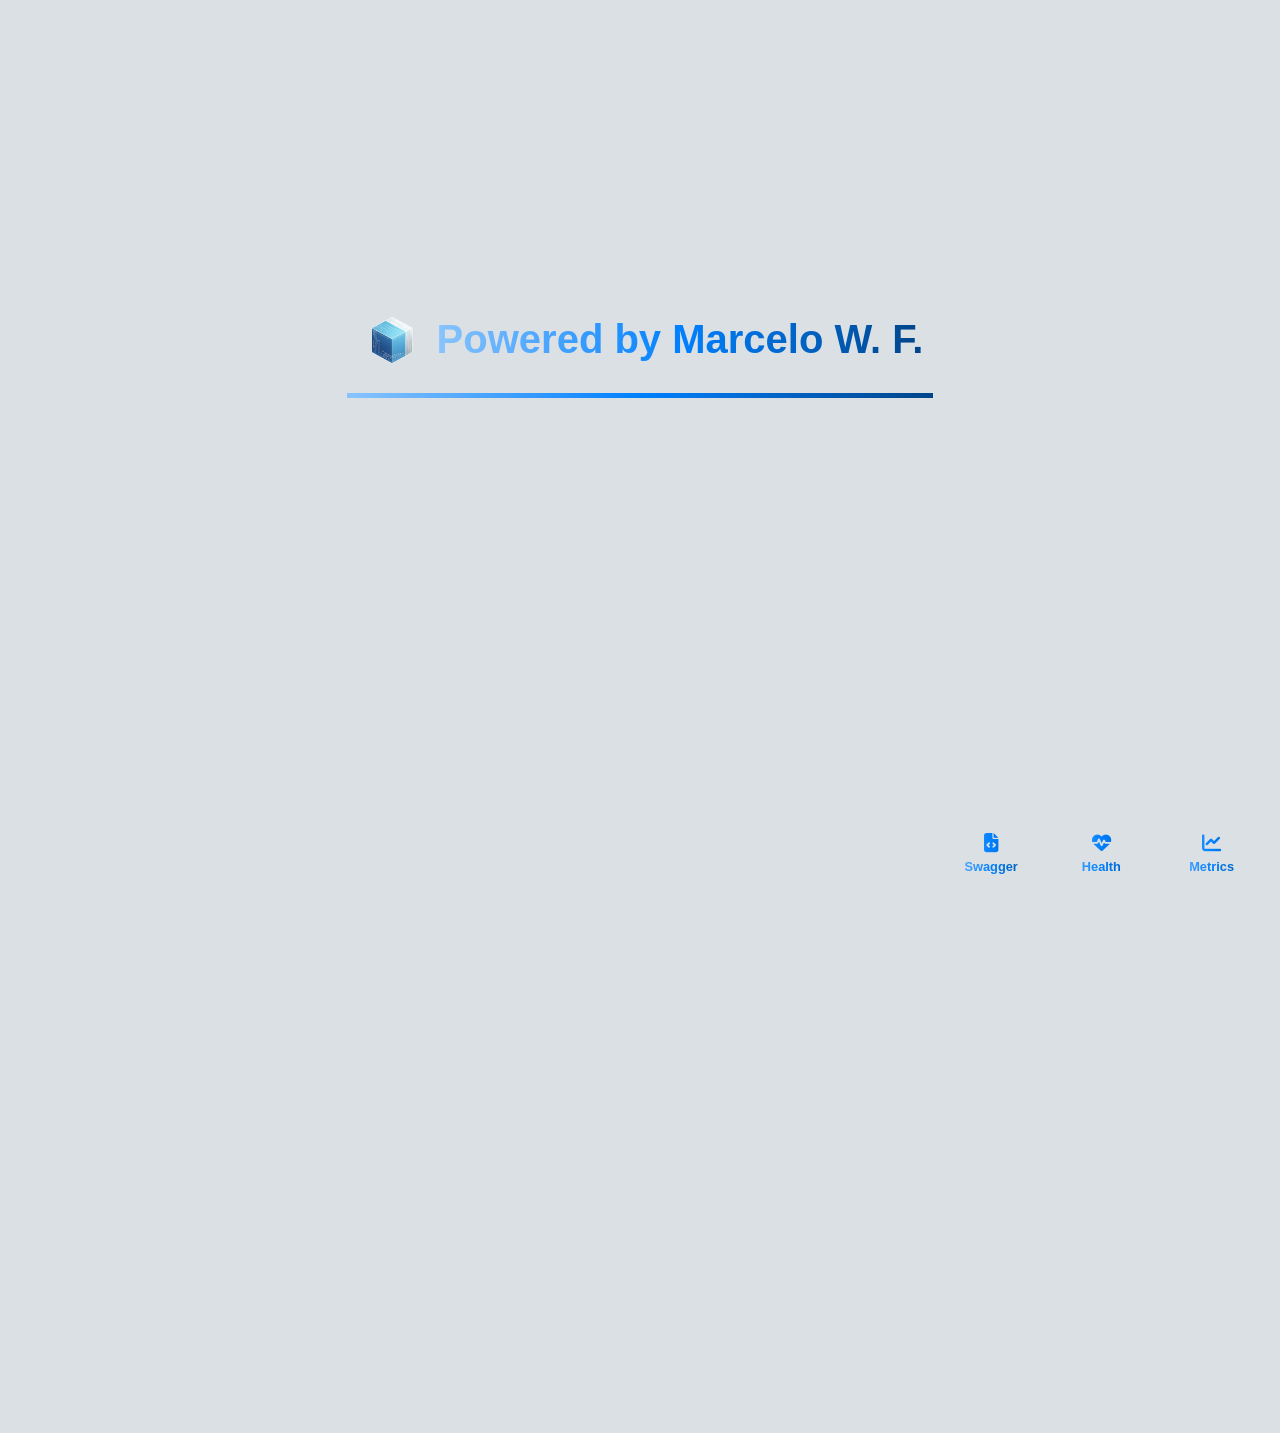
<file: LineNex.Api/wwwroot/index.html>
<!DOCTYPE html>
<html lang="pt">

<head>
    <meta charset="UTF-8">
    <meta name="viewport" content="width=device-width, initial-scale=1.0">
    <title>LineNex Api</title>
    <link rel="icon" href="img/favicon.ico">
    <link rel="stylesheet" href="css/styles.css">
    <link rel="stylesheet" href="https://cdnjs.cloudflare.com/ajax/libs/font-awesome/6.4.0/css/all.min.css" />
</head>

<body>
    <div class="container">
        <div class="cloud">
            <img src="img/LineNexWithoutBackground.png" class="logo">
            <span class="text">Powered by Marcelo W. F.</span>
        </div>
        <hr class="separator">
        <div class="rain-container"></div>
    </div>
    <script src="js/script.js"></script>
    <div class="button-group">
        <a href="/swagger/index.html" class="btn swagger" target="_blank">
            <i class="fas fa-file-code"></i>
            <p>Swagger</p>
        </a>
        <a href="/health" class="btn health" target="_blank">
            <i class="fas fa-heartbeat"></i>
            <p>Health</p>
        </a>
        <a href="/metrics" class="btn metrics" target="_blank">
            <i class="fas fa-chart-line"></i>
            <p>Metrics</p>
        </a>
    </div>
</body>

</html>
</file>
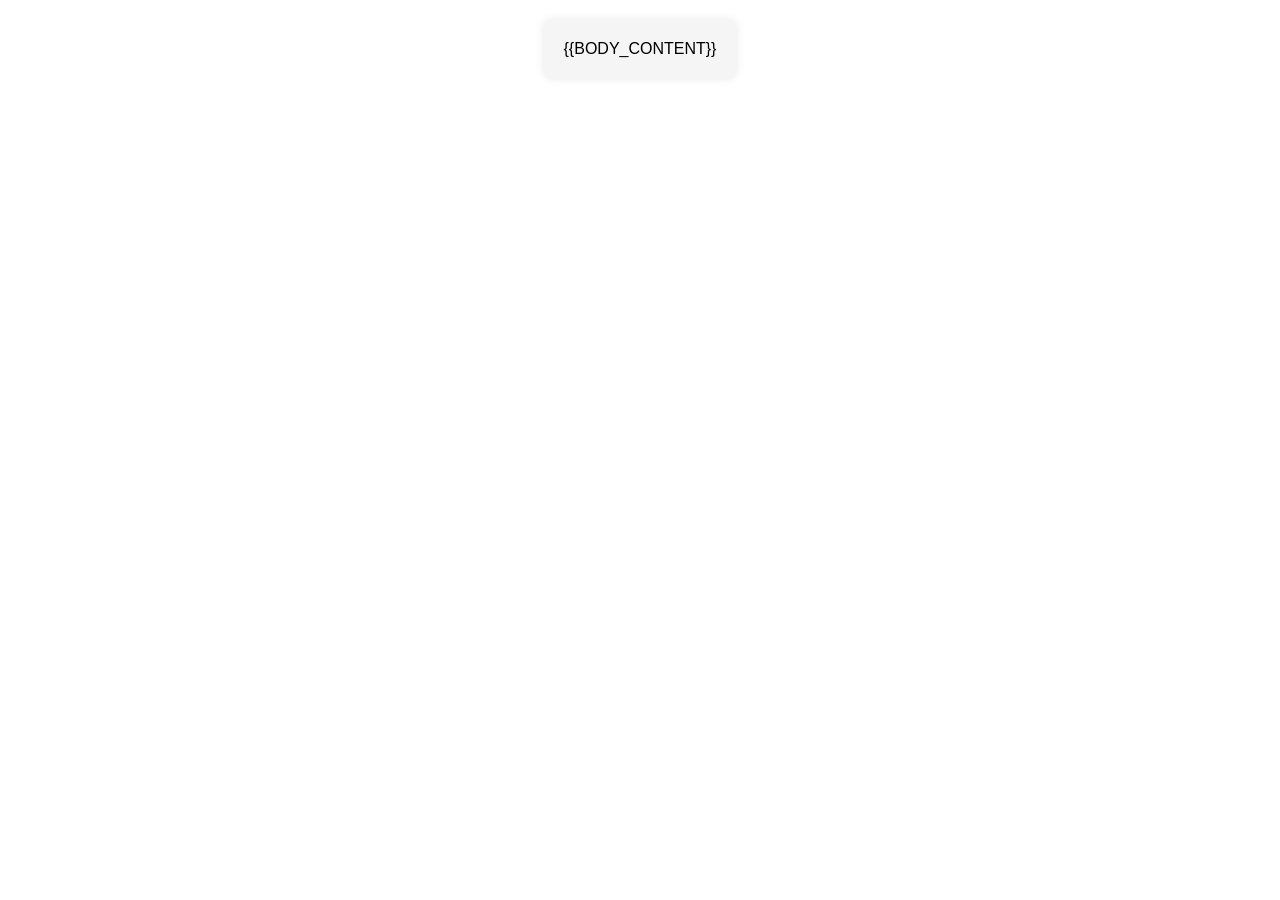
<file: LineNex.Service/Services/Helpers/Templates/EmailLayout.html>
<!DOCTYPE html>
<html lang="en">

<head>
    <meta charset="UTF-8" />
    <meta name="color-scheme" content="dark light" />
    <meta name="supported-color-schemes" content="dark light" />
    <style>
        body {
            margin: 0;
            padding: 20px;
            font-family: 'Segoe UI', Tahoma, Geneva, Verdana, sans-serif;
            background-color: transparent;
            color: #ffffff !important;
        }

        a {
            color: #4ea8de !important;
            text-decoration: none;
            font-weight: bold;
        }

        .container {
            max-width: 600px;
            margin: auto;
            background-color: #424242 !important;
            border-radius: 8px;
            padding: 15px 20px;
            box-shadow: 0 0 10px rgba(0, 0, 0, 0.3);
            color: #ffffff !important;
        }

        .note {
            font-size: 14px;
            margin-top: 20px;
            padding-top: 15px;
            border-top: 1px solid rgba(255, 255, 255, 0.2);
            color: #cccccc !important;
            font-style: italic;
        }

        @media (prefers-color-scheme: light) {
            .note {
                border-top: 1px solid rgba(0, 0, 0, 0.1);
                color: #666666 !important;
            }
        }

        @media (prefers-color-scheme: light) {
            body {
                color: #000000 !important;
            }

            .container {
                background-color: #f5f5f5 !important;
                color: #000000 !important;
                box-shadow: 0 0 10px rgba(0, 0, 0, 0.1);
            }

            a {
                color: #1a73e8 !important;
            }
        }
    </style>
</head>

<body style="color: #fff;">
    <table width="100%" cellpadding="0" cellspacing="0" border="0">
        <tr>
            <td align="center">
                <table class="container" cellpadding="0" cellspacing="0" border="0" bgcolor="#424242"
                    style="background-color: #424242; border-radius: 8px; padding: 20px; max-width: 600px;">
                    <tr>
                        <td>
                            {{BODY_CONTENT}}
                        </td>
                    </tr>
                </table>
            </td>
        </tr>
    </table>
</body>

</html>
</file>
<file: LineNex.Api/wwwroot/css/styles.css>
body {
    font-family: 'Open Sans', sans-serif;
    margin: 0;
    height: 100vh;
    display: flex;
    justify-content: center;
    align-items: center;
    background-color: #DAE0E3;
    overflow: hidden;
    margin-top: -100px;
}

.container {
    text-align: center;
    position: relative;
}

.cloud {
    display: flex;
    align-items: center;
    justify-content: center;
    gap: 10px;
    padding: 10px;
}

.logo {
    width: 70px;
    height: auto;
    position: relative;
    z-index: 2;
}

.text {
    font-size: 2.5em;
    font-weight: bold;
    background: linear-gradient(90deg, #89c4fe, #0080ff, #00458a, #0080ff, #89c4fe, #0080ff, #00458a);
    background-size: 300% 300%;
    -webkit-background-clip: text;
    background-clip: text;
    color: transparent;
    animation: colorChange 3s infinite linear;
}

.separator {
    width: 100%;
    height: 5px;
    border: none;
    background: linear-gradient(90deg, #89c4fe, #0080ff, #00458a, #0080ff, #89c4fe, #0080ff, #00458a);
    background-size: 300% 300%;
    animation: colorChange 3s infinite linear;
}

.logo-container {
    position: relative;
    display: inline-block;
}

.rain-container {
    width: 100%;
    height: 100%;
}

.drop {
    margin-top: 100px;
    position: absolute;
    top: 0;
    font-size: 1.2em;
    opacity: 1;
    animation: fall linear forwards;
}

@keyframes colorChange {
    0% {
        background-position: 100% 50%;
    }

    100% {
        background-position: 0% 50%;
    }
}

@keyframes fall {
    0% {
        transform: translateY(0);
        opacity: 1;
    }

    07% {
        opacity: 0.8;
    }

    12% {
        opacity: 0.6;
    }

    17% {
        opacity: 0.4;
    }

    22% {
        opacity: 0.2;
    }

    27% {
        opacity: 0;
    }

    100% {
        transform: translateY(100vh);
        opacity: 0;
    }
}

@media screen and (max-width: 773px) {
    .drop {
        margin-top: 125px;
    }
}

.button-group {
    position: fixed;
    bottom: 12px;
    right: 12px;
    display: flex;
    gap: clamp(6px, 0.8vw, 12px);
    padding: clamp(3px, 0.3vw, 8px) clamp(4px, 0.5vw, 12px);
    z-index: 9999;
    user-select: none;
    pointer-events: auto;
}

.btn i {
    font-size: clamp(1rem, 1.5vw, 1.4rem);
}

.btn p {
    margin: 0;
    font-size: clamp(0.6rem, 1vw, 0.85rem);
}

@keyframes colorChange {
    0% {
        background-position: 0% 50%;
    }

    100% {
        background-position: 100% 50%;
    }
}

.btn {
    display: flex;
    flex-direction: column;
    align-items: center;
    justify-content: center;
    gap: clamp(3px, 0.6vw, 6px);
    width: clamp(50px, 6vw, 60px);
    padding: 10px 20px;
    text-decoration: none;
    font-weight: bold;
    font-size: 1em;
    font-family: 'Segoe UI', Tahoma, Geneva, Verdana, sans-serif;
    background: linear-gradient(90deg, #89c4fe, #0080ff, #00458a, #0080ff, #89c4fe, #0080ff, #00458a);
    background-size: 300% 300%;
    -webkit-background-clip: text;
    background-clip: text;
    color: transparent;
    animation: colorChange 3s infinite linear;
    background-color: transparent;
    cursor: pointer;
    transition: all 0.3s ease;
}

.btn:hover {
    transform: scale(1.03);
}

@media screen and (max-width: 768px) {
    body {
        flex-direction: column;
        justify-content: flex-start;
        padding-top: 40px;
        margin-top: 200px;
    }

    .cloud {
        flex-direction: column;
        gap: 8px;
    }

    .button-group {
        position: fixed;
        bottom: 0;
        left: 0;
        width: 100%;
        justify-content: space-around;
        padding: 0px;
    }

    .btn {
        flex: 1;
        min-width: 100px;
        max-width: 100%;
        width: 100%;
        padding: 12px 0;
    }

    .btn i {
        font-size: 1.5rem;
    }

    .btn p {
        font-size: 0.9rem;
    }

    .separator,
    .text,
    .rain-container {
        display: none !important;
    }

    .logo {
        width: 150px;
    }
}
</file>
